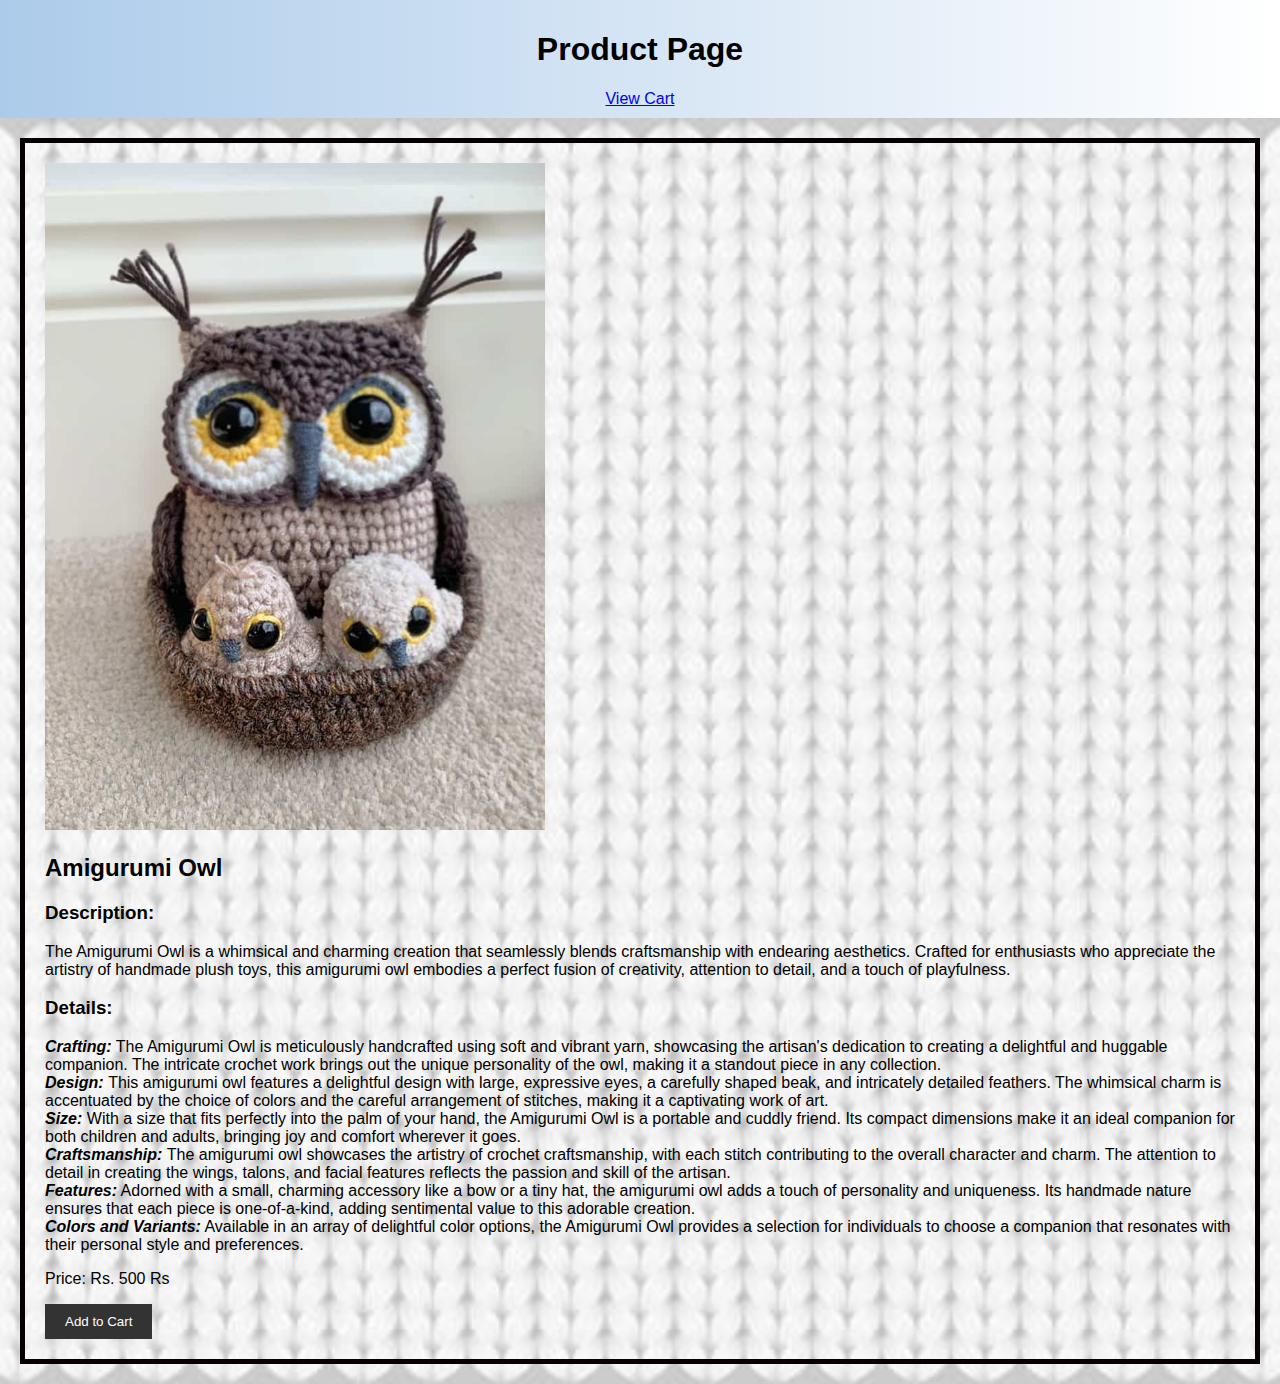
<file: index.html>
<!DOCTYPE html>
<html lang="en">
<head>
  <meta charset="UTF-8">
  <title>Product Page</title>
  <link rel="stylesheet" href="styles.css">
</head>
<body>
  <header>
    <h1>Product Page</h1>
    <a href="cart.html">View Cart</a>
  </header>

  <main>
    <div class="product">
      <img src="owl.jpg" alt="amigurumi owl Image" width="500" height="500">
      <h2> Amigurumi Owl</h2>
      <p> <h3>Description:</h3> The Amigurumi Owl is a whimsical and charming creation that seamlessly blends craftsmanship with endearing aesthetics. Crafted for enthusiasts who appreciate the artistry of handmade plush toys, this amigurumi owl embodies a perfect fusion of creativity, attention to detail, and a touch of playfulness.</p>

      <p>
        <h3>Details:</h3>
        <i><b>Crafting:</b></i> The Amigurumi Owl is meticulously handcrafted using soft and vibrant yarn, showcasing the artisan's dedication to creating a delightful and huggable companion. The intricate crochet work brings out the unique personality of the owl, making it a standout piece in any collection.<br>

       <b><i>Design:</i> </b>This amigurumi owl features a delightful design with large, expressive eyes, a carefully shaped beak, and intricately detailed feathers. The whimsical charm is accentuated by the choice of colors and the careful arrangement of stitches, making it a captivating work of art.<br>
        
        <b><i>Size:</i></b> With a size that fits perfectly into the palm of your hand, the Amigurumi Owl is a portable and cuddly friend. Its compact dimensions make it an ideal companion for both children and adults, bringing joy and comfort wherever it goes.<br>
        
        <b><i>Craftsmanship: </i></b>The amigurumi owl showcases the artistry of crochet craftsmanship, with each stitch contributing to the overall character and charm. The attention to detail in creating the wings, talons, and facial features reflects the passion and skill of the artisan.<br>
        
        <b><i>Features:</i></b> Adorned with a small, charming accessory like a bow or a tiny hat, the amigurumi owl adds a touch of personality and uniqueness. Its handmade nature ensures that each piece is one-of-a-kind, adding sentimental value to this adorable creation.<br>
        
  
       <b><i> Colors and Variants:</i></b> Available in an array of delightful color options, the Amigurumi Owl provides a selection for individuals to choose a companion that resonates with their personal style and preferences.<br>
      </p>
      <p>Price: Rs. 500 Rs</p>
      <button id="addToCartBtn">Add to Cart</button>
    </div>
  </main>

  <script src="script.js"></script>
</body>
</html>
</file>
<file: styles.css>
body {
    font-family: Arial, sans-serif;
    margin: 0;
    padding: 0;
  }
  
  header {
    background-color: grey;
    background-image: linear-gradient(to right, rgb(172, 203, 234), rgb(255, 255, 255));
    color: rgb(0, 0, 0);
    padding: 10px 20px;
    text-align: center;
  }
  
  main {
    padding: 20px;
    background-image: url("bg.jpg");
    background-size: cover;
    background-position: center;
    background-repeat: no-repeat;
  }
  
  .product {
    border: 5px solid #080000;
    padding: 20px;
    color: rgb(0, 0, 0);
  }
  
  .product img {
    max-width: 100%;
    height: auto;
  }
  
  button {
    padding: 10px 20px;
    background-color: #333;
    color: white;
    border: none;
    cursor: pointer;
  }
  
  .cart{
    width: 700px;
    height: 600px;
    background-color: rgb(255, 255, 255);
    color: rgb(0, 0, 0);
  }
  .xox{
    background-color: rgb(255, 254, 254);
    color: rgb(0, 0, 0);
  }
</file>
